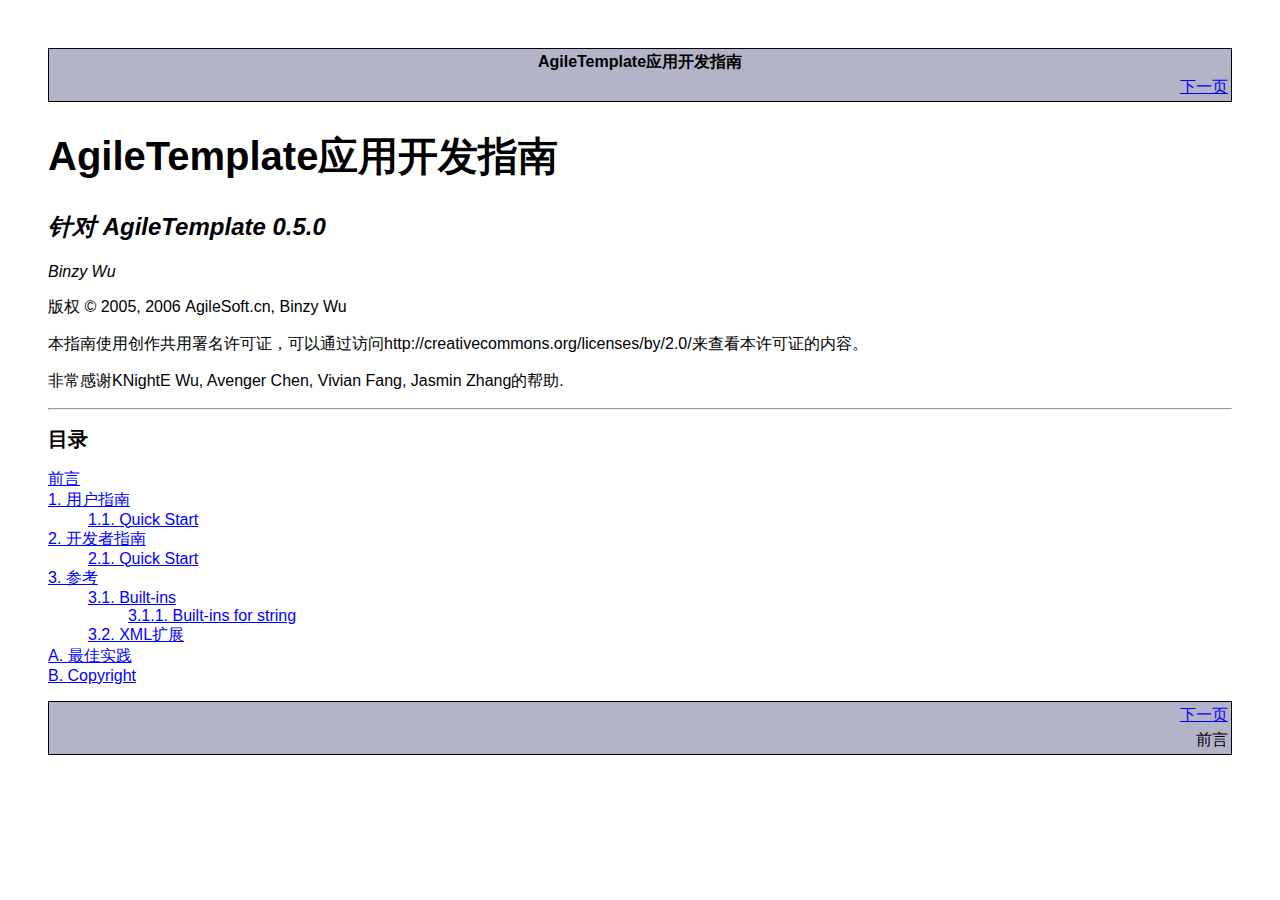
<file: AgileTemplate/doc/index.html>
<html>
<head>
<meta http-equiv="Content-Type" content="text/html; charset=utf-8">
<title>AgileTemplate应用开发指南</title>
<link rel="stylesheet" href="css/style.css" type="text/css">
<meta name="generator" content="DocBook XSL Stylesheets V1.68.1">
<link rel="start" href="index.html" title="AgileTemplate应用开发指南">
<link rel="next" href="foreword.html" title="前言">
</head>
<body bgcolor="white" text="black" link="#0000FF" vlink="#840084" alink="#0000FF">
<div class="navheader">
<table width="100%" summary="Navigation header">
<tr><th colspan="3" align="center">AgileTemplate应用开发指南</th></tr>
<tr>
<td width="20%" align="left"> </td>
<th width="60%" align="center"> </th>
<td width="20%" align="right"> <a accesskey="n" href="foreword.html">下一页</a>
</td>
</tr>
</table>
<hr>
</div>
<div class="book" lang="zh_cn">
<div class="titlepage">
<div>
<div><h1 class="title">
<a name="AgiletTemplate"></a>AgileTemplate应用开发指南</h1></div>
<div><h2 class="subtitle">针对 AgileTemplate 0.5.0</h2></div>
<div><div class="authorgroup"><div class="author"><h3 class="author">
<span class="firstname">Binzy</span> <span class="surname">Wu</span>
</h3></div></div></div>
<div><p class="copyright">版权 © 2005, 2006 AgileSoft.cn, Binzy Wu</p></div>
<div><div class="legalnotice">
<a name="id351756"></a><p>本指南使用创作共用署名许可证，可以通过访问http://creativecommons.org/licenses/by/2.0/来查看本许可证的内容。</p>
<p>
非常感谢KNightE Wu, Avenger Chen, Vivian Fang, Jasmin Zhang的帮助.
</p>
</div></div>
</div>
<hr>
</div>
<div class="toc">
<p><b>目录</b></p>
<dl>
<dt><span class="preface"><a href="foreword.html">前言</a></span></dt>
<dt><span class="chapter"><a href="dgui.html">1. 用户指南</a></span></dt>
<dd><dl><dt><span class="sect1"><a href="dgui.html#dgui-quickstart">1.1. Quick Start</a></span></dt></dl></dd>
<dt><span class="chapter"><a href="pgui.html">2. 开发者指南</a></span></dt>
<dd><dl><dt><span class="sect1"><a href="pgui.html#pgui-quickstart">2.1. Quick Start</a></span></dt></dl></dd>
<dt><span class="chapter"><a href="ref.html">3. 参考</a></span></dt>
<dd><dl>
<dt><span class="sect1"><a href="ref.html#ref-builtins">3.1. Built-ins</a></span></dt>
<dd><dl><dt><span class="sect2"><a href="ref.html#ref-builtins-string">3.1.1. Built-ins for string</a></span></dt></dl></dd>
<dt><span class="sect1"><a href="ref-ext.html">3.2. XML扩展</a></span></dt>
</dl></dd>
<dt><span class="appendix"><a href="practice.html">A. 最佳实践</a></span></dt>
<dt><span class="appendix"><a href="copyright.html">B. Copyright</a></span></dt>
</dl>
</div>
</div>
<div class="navfooter">
<hr>
<table width="100%" summary="Navigation footer">
<tr>
<td width="40%" align="left"> </td>
<td width="20%" align="center"> </td>
<td width="40%" align="right"> <a accesskey="n" href="foreword.html">下一页</a>
</td>
</tr>
<tr>
<td width="40%" align="left" valign="top"> </td>
<td width="20%" align="center"> </td>
<td width="40%" align="right" valign="top"> 前言</td>
</tr>
</table>
</div>
</body>
</html>
</file>
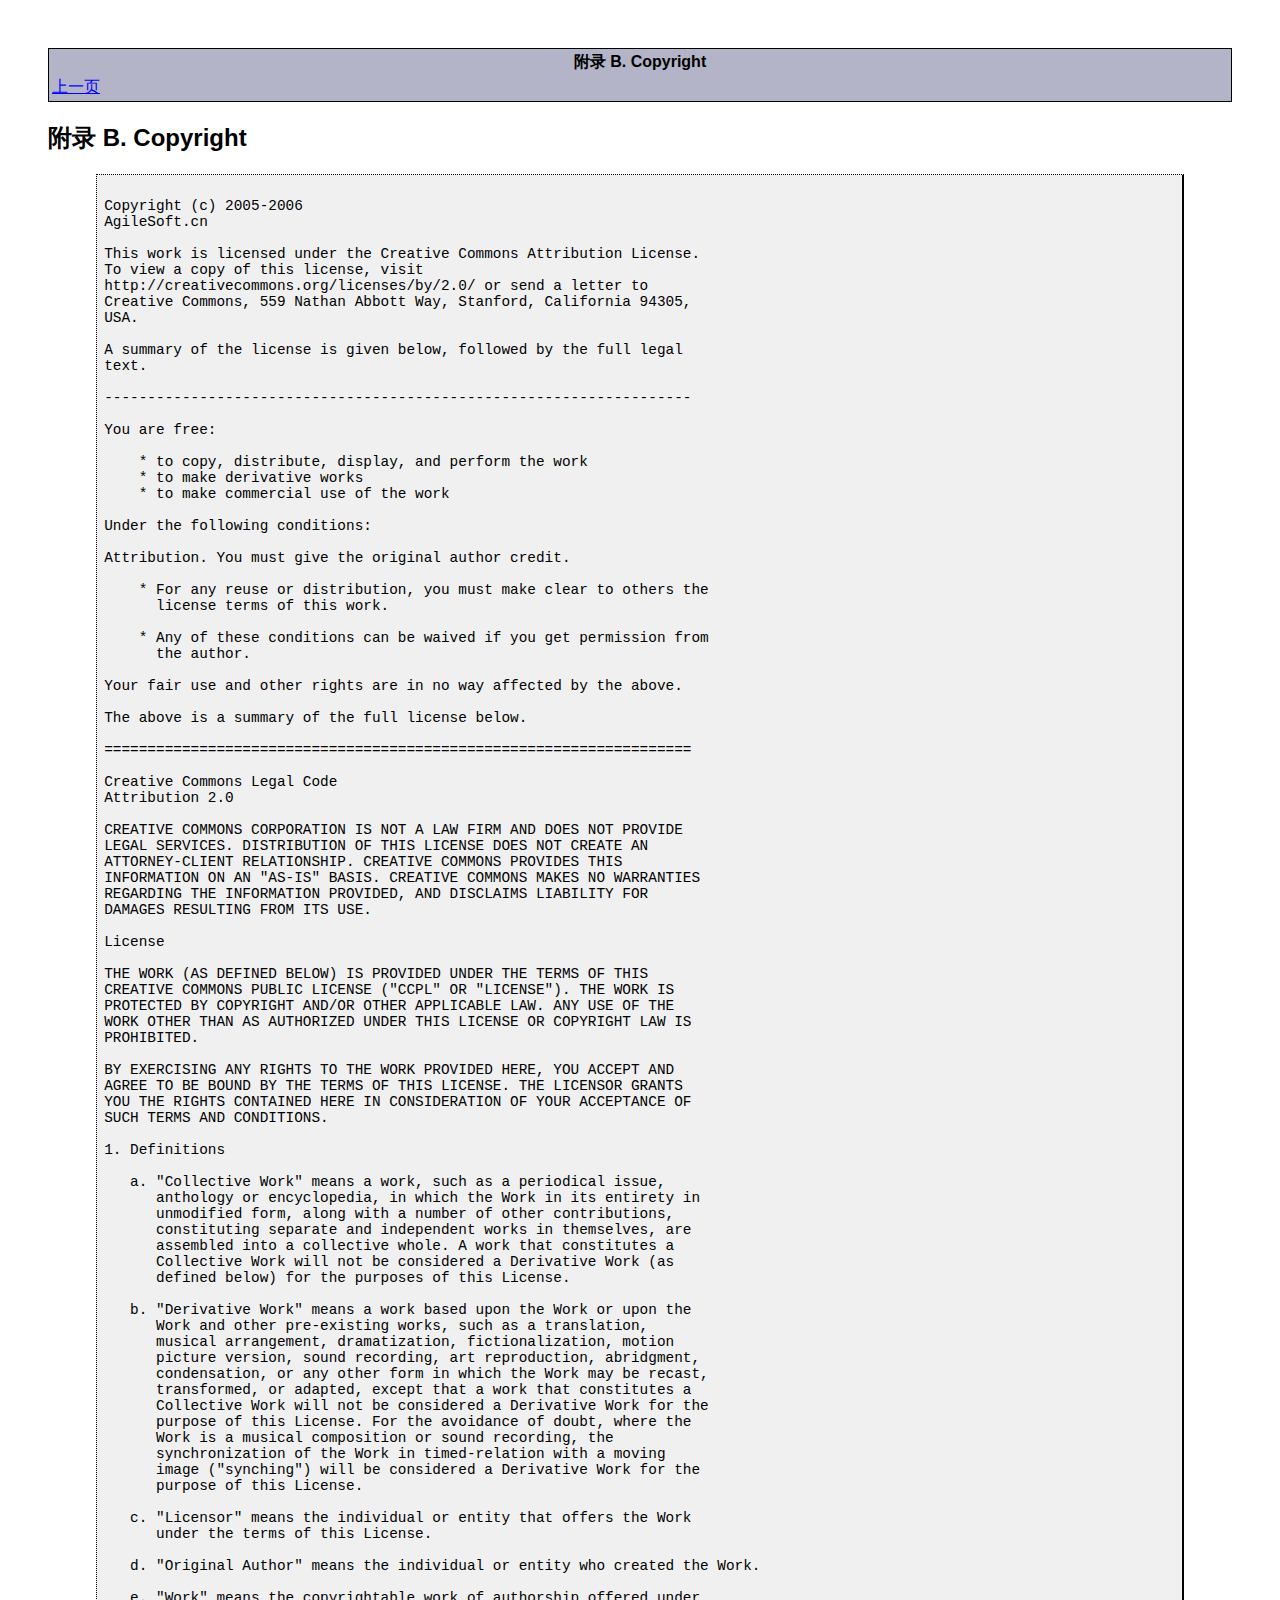
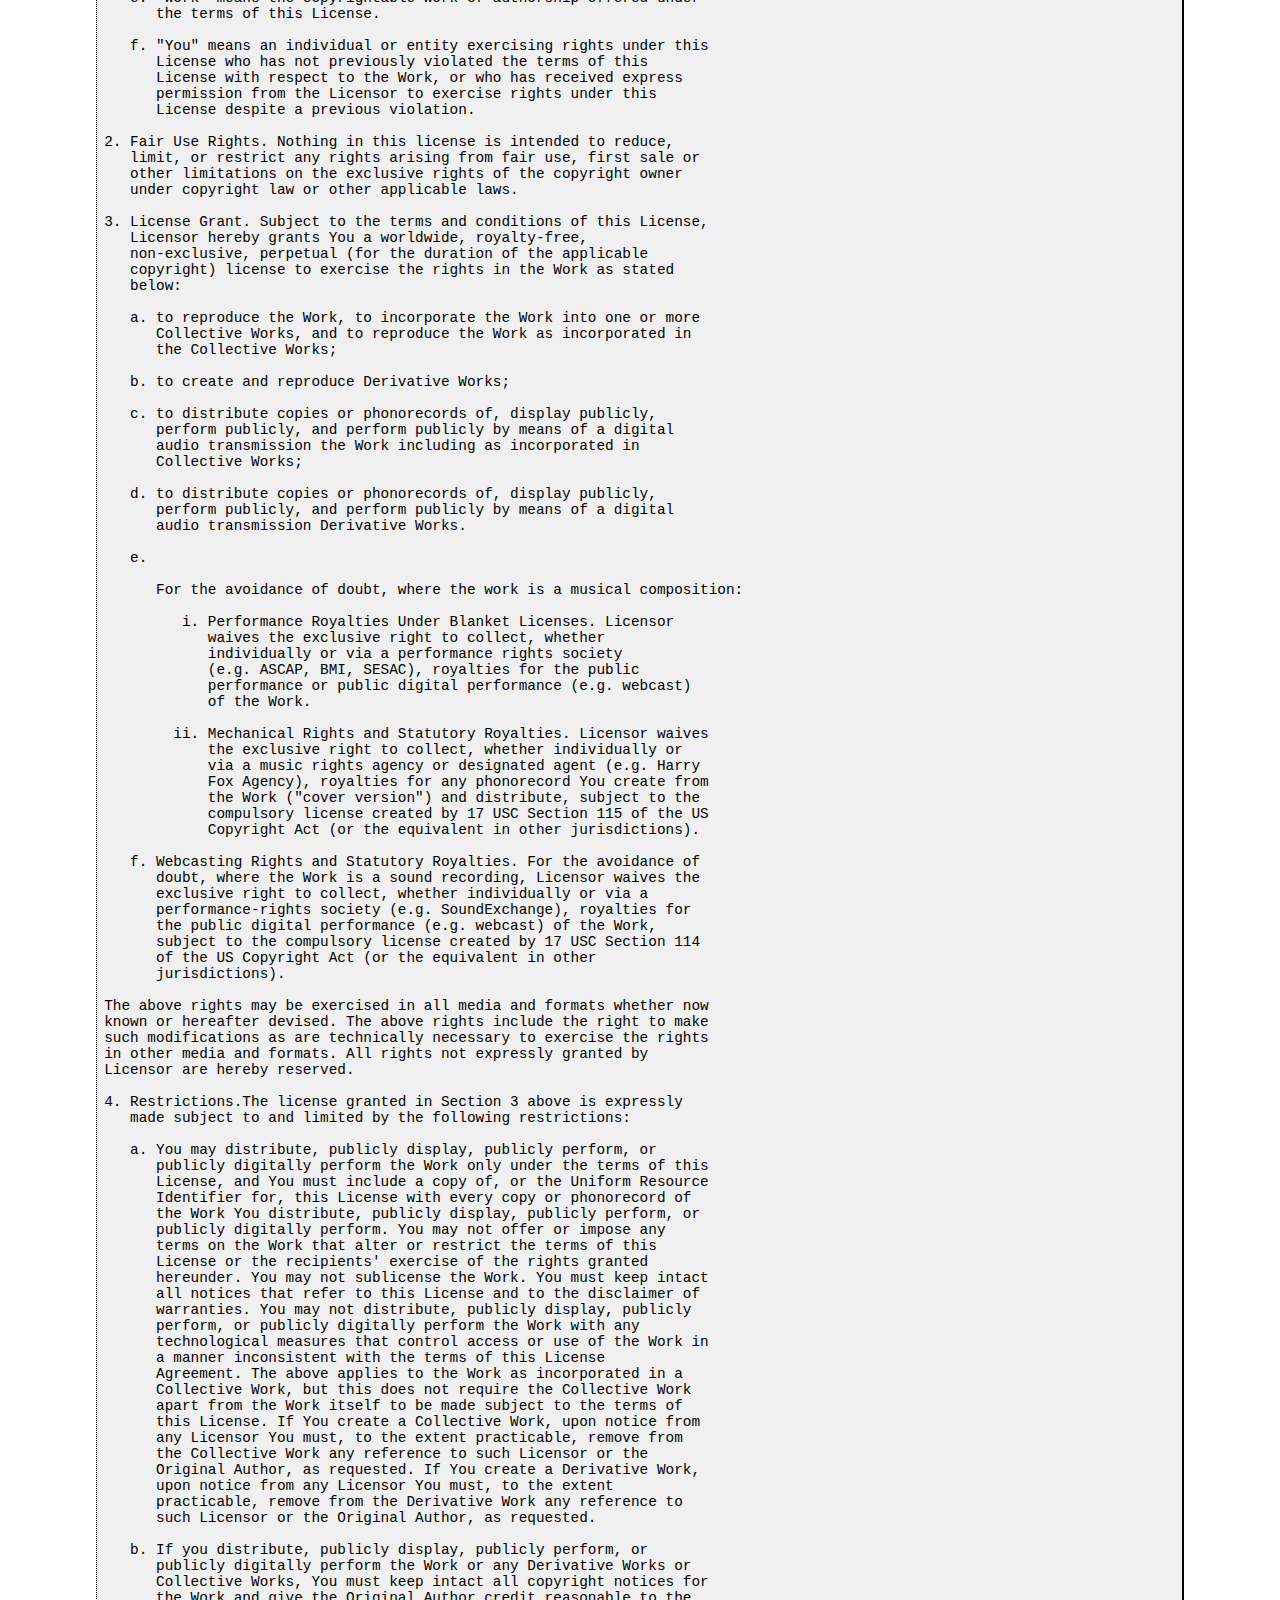
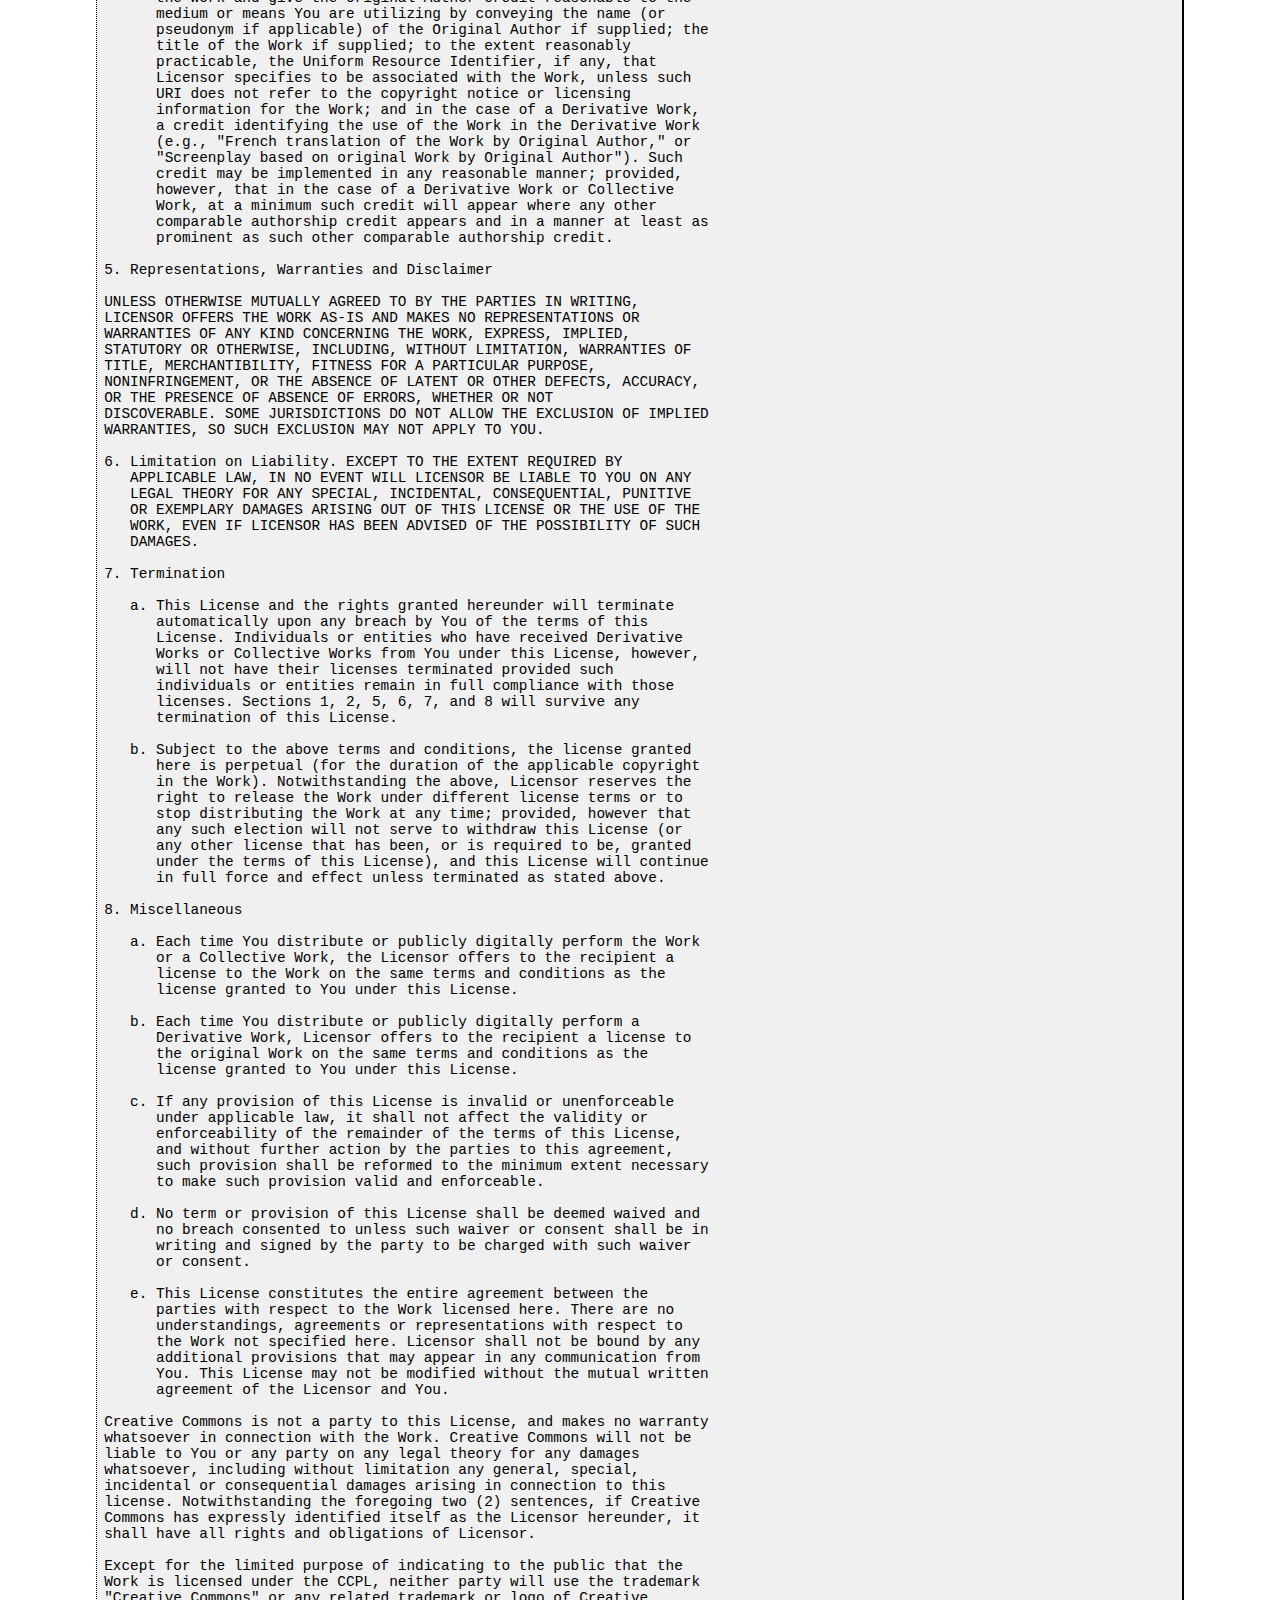
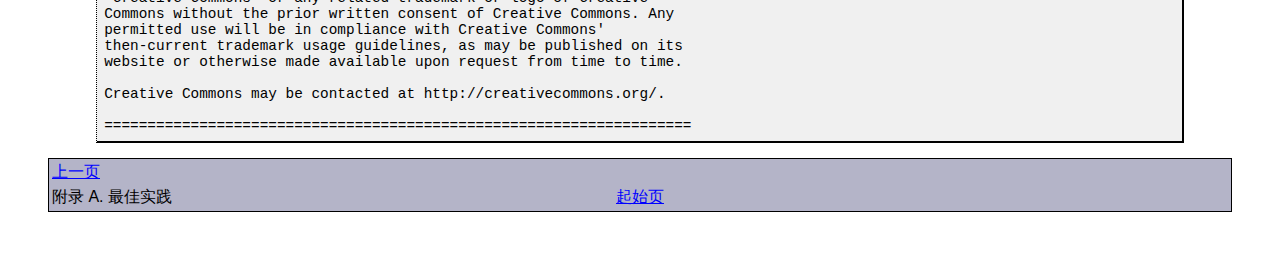
<file: AgileTemplate/doc/copyright.html>
<html>
<head>
<meta http-equiv="Content-Type" content="text/html; charset=utf-8">
<title>附录 B. Copyright</title>
<link rel="stylesheet" href="css/style.css" type="text/css">
<meta name="generator" content="DocBook XSL Stylesheets V1.68.1">
<link rel="start" href="index.html" title="AgileTemplate应用开发指南">
<link rel="up" href="index.html" title="AgileTemplate应用开发指南">
<link rel="prev" href="practice.html" title="附录 A. 最佳实践">
</head>
<body bgcolor="white" text="black" link="#0000FF" vlink="#840084" alink="#0000FF">
<div class="navheader">
<table width="100%" summary="Navigation header">
<tr><th colspan="3" align="center">附录 B. Copyright</th></tr>
<tr>
<td width="20%" align="left">
<a accesskey="p" href="practice.html">上一页</a> </td>
<th width="60%" align="center"> </th>
<td width="20%" align="right"> </td>
</tr>
</table>
<hr>
</div>
<div class="appendix" lang="zh_cn">
<div class="titlepage"><div><div><h2 class="title">
<a name="copyright"></a>附录 B. Copyright</h2></div></div></div>
<div class="simplesect" lang="zh_cn">
<div class="titlepage"></div>
<pre class="programlisting">

Copyright (c) 2005-2006 
AgileSoft.cn

This work is licensed under the Creative Commons Attribution License.
To view a copy of this license, visit
http://creativecommons.org/licenses/by/2.0/ or send a letter to
Creative Commons, 559 Nathan Abbott Way, Stanford, California 94305,
USA.

A summary of the license is given below, followed by the full legal
text.

--------------------------------------------------------------------

You are free:

    * to copy, distribute, display, and perform the work
    * to make derivative works
    * to make commercial use of the work

Under the following conditions:
	
Attribution. You must give the original author credit.

    * For any reuse or distribution, you must make clear to others the
      license terms of this work.

    * Any of these conditions can be waived if you get permission from
      the author.

Your fair use and other rights are in no way affected by the above.

The above is a summary of the full license below.

====================================================================

Creative Commons Legal Code
Attribution 2.0

CREATIVE COMMONS CORPORATION IS NOT A LAW FIRM AND DOES NOT PROVIDE
LEGAL SERVICES. DISTRIBUTION OF THIS LICENSE DOES NOT CREATE AN
ATTORNEY-CLIENT RELATIONSHIP. CREATIVE COMMONS PROVIDES THIS
INFORMATION ON AN "AS-IS" BASIS. CREATIVE COMMONS MAKES NO WARRANTIES
REGARDING THE INFORMATION PROVIDED, AND DISCLAIMS LIABILITY FOR
DAMAGES RESULTING FROM ITS USE.

License

THE WORK (AS DEFINED BELOW) IS PROVIDED UNDER THE TERMS OF THIS
CREATIVE COMMONS PUBLIC LICENSE ("CCPL" OR "LICENSE"). THE WORK IS
PROTECTED BY COPYRIGHT AND/OR OTHER APPLICABLE LAW. ANY USE OF THE
WORK OTHER THAN AS AUTHORIZED UNDER THIS LICENSE OR COPYRIGHT LAW IS
PROHIBITED.

BY EXERCISING ANY RIGHTS TO THE WORK PROVIDED HERE, YOU ACCEPT AND
AGREE TO BE BOUND BY THE TERMS OF THIS LICENSE. THE LICENSOR GRANTS
YOU THE RIGHTS CONTAINED HERE IN CONSIDERATION OF YOUR ACCEPTANCE OF
SUCH TERMS AND CONDITIONS.

1. Definitions

   a. "Collective Work" means a work, such as a periodical issue,
      anthology or encyclopedia, in which the Work in its entirety in
      unmodified form, along with a number of other contributions,
      constituting separate and independent works in themselves, are
      assembled into a collective whole. A work that constitutes a
      Collective Work will not be considered a Derivative Work (as
      defined below) for the purposes of this License.

   b. "Derivative Work" means a work based upon the Work or upon the
      Work and other pre-existing works, such as a translation,
      musical arrangement, dramatization, fictionalization, motion
      picture version, sound recording, art reproduction, abridgment,
      condensation, or any other form in which the Work may be recast,
      transformed, or adapted, except that a work that constitutes a
      Collective Work will not be considered a Derivative Work for the
      purpose of this License. For the avoidance of doubt, where the
      Work is a musical composition or sound recording, the
      synchronization of the Work in timed-relation with a moving
      image ("synching") will be considered a Derivative Work for the
      purpose of this License.

   c. "Licensor" means the individual or entity that offers the Work
      under the terms of this License.

   d. "Original Author" means the individual or entity who created the Work.

   e. "Work" means the copyrightable work of authorship offered under
      the terms of this License.

   f. "You" means an individual or entity exercising rights under this
      License who has not previously violated the terms of this
      License with respect to the Work, or who has received express
      permission from the Licensor to exercise rights under this
      License despite a previous violation.

2. Fair Use Rights. Nothing in this license is intended to reduce,
   limit, or restrict any rights arising from fair use, first sale or
   other limitations on the exclusive rights of the copyright owner
   under copyright law or other applicable laws.

3. License Grant. Subject to the terms and conditions of this License,
   Licensor hereby grants You a worldwide, royalty-free,
   non-exclusive, perpetual (for the duration of the applicable
   copyright) license to exercise the rights in the Work as stated
   below:

   a. to reproduce the Work, to incorporate the Work into one or more
      Collective Works, and to reproduce the Work as incorporated in
      the Collective Works;

   b. to create and reproduce Derivative Works;

   c. to distribute copies or phonorecords of, display publicly,
      perform publicly, and perform publicly by means of a digital
      audio transmission the Work including as incorporated in
      Collective Works;

   d. to distribute copies or phonorecords of, display publicly,
      perform publicly, and perform publicly by means of a digital
      audio transmission Derivative Works.

   e.

      For the avoidance of doubt, where the work is a musical composition:

         i. Performance Royalties Under Blanket Licenses. Licensor
            waives the exclusive right to collect, whether
            individually or via a performance rights society
            (e.g. ASCAP, BMI, SESAC), royalties for the public
            performance or public digital performance (e.g. webcast)
            of the Work.

        ii. Mechanical Rights and Statutory Royalties. Licensor waives
            the exclusive right to collect, whether individually or
            via a music rights agency or designated agent (e.g. Harry
            Fox Agency), royalties for any phonorecord You create from
            the Work ("cover version") and distribute, subject to the
            compulsory license created by 17 USC Section 115 of the US
            Copyright Act (or the equivalent in other jurisdictions).

   f. Webcasting Rights and Statutory Royalties. For the avoidance of
      doubt, where the Work is a sound recording, Licensor waives the
      exclusive right to collect, whether individually or via a
      performance-rights society (e.g. SoundExchange), royalties for
      the public digital performance (e.g. webcast) of the Work,
      subject to the compulsory license created by 17 USC Section 114
      of the US Copyright Act (or the equivalent in other
      jurisdictions).

The above rights may be exercised in all media and formats whether now
known or hereafter devised. The above rights include the right to make
such modifications as are technically necessary to exercise the rights
in other media and formats. All rights not expressly granted by
Licensor are hereby reserved.

4. Restrictions.The license granted in Section 3 above is expressly
   made subject to and limited by the following restrictions:

   a. You may distribute, publicly display, publicly perform, or
      publicly digitally perform the Work only under the terms of this
      License, and You must include a copy of, or the Uniform Resource
      Identifier for, this License with every copy or phonorecord of
      the Work You distribute, publicly display, publicly perform, or
      publicly digitally perform. You may not offer or impose any
      terms on the Work that alter or restrict the terms of this
      License or the recipients' exercise of the rights granted
      hereunder. You may not sublicense the Work. You must keep intact
      all notices that refer to this License and to the disclaimer of
      warranties. You may not distribute, publicly display, publicly
      perform, or publicly digitally perform the Work with any
      technological measures that control access or use of the Work in
      a manner inconsistent with the terms of this License
      Agreement. The above applies to the Work as incorporated in a
      Collective Work, but this does not require the Collective Work
      apart from the Work itself to be made subject to the terms of
      this License. If You create a Collective Work, upon notice from
      any Licensor You must, to the extent practicable, remove from
      the Collective Work any reference to such Licensor or the
      Original Author, as requested. If You create a Derivative Work,
      upon notice from any Licensor You must, to the extent
      practicable, remove from the Derivative Work any reference to
      such Licensor or the Original Author, as requested.

   b. If you distribute, publicly display, publicly perform, or
      publicly digitally perform the Work or any Derivative Works or
      Collective Works, You must keep intact all copyright notices for
      the Work and give the Original Author credit reasonable to the
      medium or means You are utilizing by conveying the name (or
      pseudonym if applicable) of the Original Author if supplied; the
      title of the Work if supplied; to the extent reasonably
      practicable, the Uniform Resource Identifier, if any, that
      Licensor specifies to be associated with the Work, unless such
      URI does not refer to the copyright notice or licensing
      information for the Work; and in the case of a Derivative Work,
      a credit identifying the use of the Work in the Derivative Work
      (e.g., "French translation of the Work by Original Author," or
      "Screenplay based on original Work by Original Author"). Such
      credit may be implemented in any reasonable manner; provided,
      however, that in the case of a Derivative Work or Collective
      Work, at a minimum such credit will appear where any other
      comparable authorship credit appears and in a manner at least as
      prominent as such other comparable authorship credit.

5. Representations, Warranties and Disclaimer

UNLESS OTHERWISE MUTUALLY AGREED TO BY THE PARTIES IN WRITING,
LICENSOR OFFERS THE WORK AS-IS AND MAKES NO REPRESENTATIONS OR
WARRANTIES OF ANY KIND CONCERNING THE WORK, EXPRESS, IMPLIED,
STATUTORY OR OTHERWISE, INCLUDING, WITHOUT LIMITATION, WARRANTIES OF
TITLE, MERCHANTIBILITY, FITNESS FOR A PARTICULAR PURPOSE,
NONINFRINGEMENT, OR THE ABSENCE OF LATENT OR OTHER DEFECTS, ACCURACY,
OR THE PRESENCE OF ABSENCE OF ERRORS, WHETHER OR NOT
DISCOVERABLE. SOME JURISDICTIONS DO NOT ALLOW THE EXCLUSION OF IMPLIED
WARRANTIES, SO SUCH EXCLUSION MAY NOT APPLY TO YOU.

6. Limitation on Liability. EXCEPT TO THE EXTENT REQUIRED BY
   APPLICABLE LAW, IN NO EVENT WILL LICENSOR BE LIABLE TO YOU ON ANY
   LEGAL THEORY FOR ANY SPECIAL, INCIDENTAL, CONSEQUENTIAL, PUNITIVE
   OR EXEMPLARY DAMAGES ARISING OUT OF THIS LICENSE OR THE USE OF THE
   WORK, EVEN IF LICENSOR HAS BEEN ADVISED OF THE POSSIBILITY OF SUCH
   DAMAGES.

7. Termination

   a. This License and the rights granted hereunder will terminate
      automatically upon any breach by You of the terms of this
      License. Individuals or entities who have received Derivative
      Works or Collective Works from You under this License, however,
      will not have their licenses terminated provided such
      individuals or entities remain in full compliance with those
      licenses. Sections 1, 2, 5, 6, 7, and 8 will survive any
      termination of this License.

   b. Subject to the above terms and conditions, the license granted
      here is perpetual (for the duration of the applicable copyright
      in the Work). Notwithstanding the above, Licensor reserves the
      right to release the Work under different license terms or to
      stop distributing the Work at any time; provided, however that
      any such election will not serve to withdraw this License (or
      any other license that has been, or is required to be, granted
      under the terms of this License), and this License will continue
      in full force and effect unless terminated as stated above.

8. Miscellaneous

   a. Each time You distribute or publicly digitally perform the Work
      or a Collective Work, the Licensor offers to the recipient a
      license to the Work on the same terms and conditions as the
      license granted to You under this License.

   b. Each time You distribute or publicly digitally perform a
      Derivative Work, Licensor offers to the recipient a license to
      the original Work on the same terms and conditions as the
      license granted to You under this License.

   c. If any provision of this License is invalid or unenforceable
      under applicable law, it shall not affect the validity or
      enforceability of the remainder of the terms of this License,
      and without further action by the parties to this agreement,
      such provision shall be reformed to the minimum extent necessary
      to make such provision valid and enforceable.

   d. No term or provision of this License shall be deemed waived and
      no breach consented to unless such waiver or consent shall be in
      writing and signed by the party to be charged with such waiver
      or consent.

   e. This License constitutes the entire agreement between the
      parties with respect to the Work licensed here. There are no
      understandings, agreements or representations with respect to
      the Work not specified here. Licensor shall not be bound by any
      additional provisions that may appear in any communication from
      You. This License may not be modified without the mutual written
      agreement of the Licensor and You.

Creative Commons is not a party to this License, and makes no warranty
whatsoever in connection with the Work. Creative Commons will not be
liable to You or any party on any legal theory for any damages
whatsoever, including without limitation any general, special,
incidental or consequential damages arising in connection to this
license. Notwithstanding the foregoing two (2) sentences, if Creative
Commons has expressly identified itself as the Licensor hereunder, it
shall have all rights and obligations of Licensor.

Except for the limited purpose of indicating to the public that the
Work is licensed under the CCPL, neither party will use the trademark
"Creative Commons" or any related trademark or logo of Creative
Commons without the prior written consent of Creative Commons. Any
permitted use will be in compliance with Creative Commons'
then-current trademark usage guidelines, as may be published on its
website or otherwise made available upon request from time to time.

Creative Commons may be contacted at http://creativecommons.org/.

====================================================================
</pre>
</div>
</div>
<div class="navfooter">
<hr>
<table width="100%" summary="Navigation footer">
<tr>
<td width="40%" align="left">
<a accesskey="p" href="practice.html">上一页</a> </td>
<td width="20%" align="center"> </td>
<td width="40%" align="right"> </td>
</tr>
<tr>
<td width="40%" align="left" valign="top">附录 A. 最佳实践 </td>
<td width="20%" align="center"><a accesskey="h" href="index.html">起始页</a></td>
<td width="40%" align="right" valign="top"> </td>
</tr>
</table>
</div>
</body>
</html>
</file>
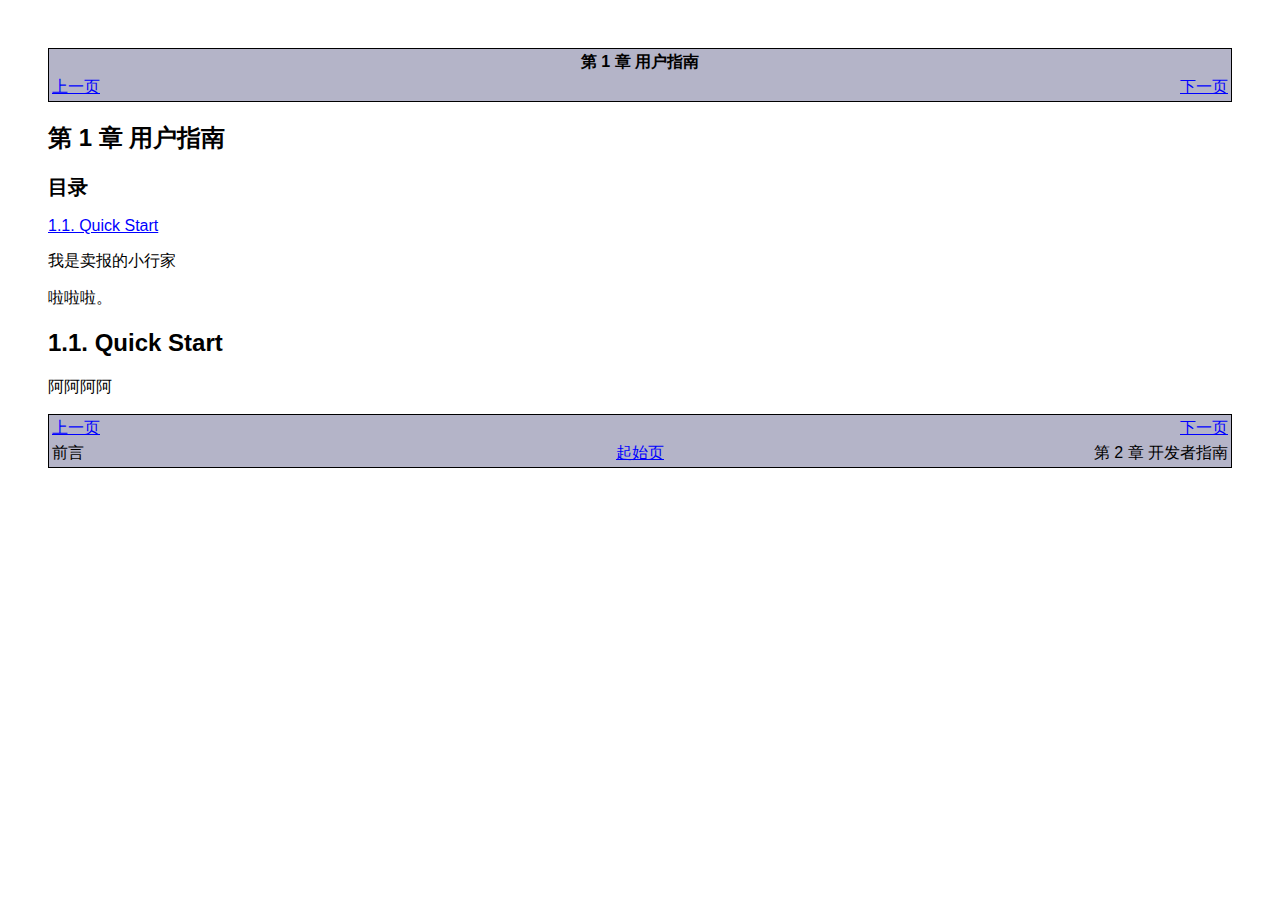
<file: AgileTemplate/doc/dgui.html>
<html>
<head>
<meta http-equiv="Content-Type" content="text/html; charset=utf-8">
<title>第 1 章 用户指南</title>
<link rel="stylesheet" href="css/style.css" type="text/css">
<meta name="generator" content="DocBook XSL Stylesheets V1.68.1">
<link rel="start" href="index.html" title="AgileTemplate应用开发指南">
<link rel="up" href="index.html" title="AgileTemplate应用开发指南">
<link rel="prev" href="foreword.html" title="前言">
<link rel="next" href="pgui.html" title="第 2 章 开发者指南">
</head>
<body bgcolor="white" text="black" link="#0000FF" vlink="#840084" alink="#0000FF">
<div class="navheader">
<table width="100%" summary="Navigation header">
<tr><th colspan="3" align="center">第 1 章 用户指南</th></tr>
<tr>
<td width="20%" align="left">
<a accesskey="p" href="foreword.html">上一页</a> </td>
<th width="60%" align="center"> </th>
<td width="20%" align="right"> <a accesskey="n" href="pgui.html">下一页</a>
</td>
</tr>
</table>
<hr>
</div>
<div class="chapter" lang="zh_cn">
<div class="titlepage"><div><div><h2 class="title">
<a name="dgui"></a>第 1 章 用户指南</h2></div></div></div>
<div class="toc">
<p><b>目录</b></p>
<dl><dt><span class="sect1"><a href="dgui.html#dgui-quickstart">1.1. Quick Start</a></span></dt></dl>
</div>
<div class="simplesect" lang="zh_cn">
<div class="titlepage"></div>
<p>我是卖报的小行家</p>
<p>啦啦啦。</p>
</div>
<div class="sect1" lang="zh_cn">
<div class="titlepage"><div><div><h2 class="title" style="clear: both">
<a name="dgui-quickstart"></a>1.1. Quick Start</h2></div></div></div>
<p>
    阿阿阿阿 
	</p>
</div>
</div>
<div class="navfooter">
<hr>
<table width="100%" summary="Navigation footer">
<tr>
<td width="40%" align="left">
<a accesskey="p" href="foreword.html">上一页</a> </td>
<td width="20%" align="center"> </td>
<td width="40%" align="right"> <a accesskey="n" href="pgui.html">下一页</a>
</td>
</tr>
<tr>
<td width="40%" align="left" valign="top">前言 </td>
<td width="20%" align="center"><a accesskey="h" href="index.html">起始页</a></td>
<td width="40%" align="right" valign="top"> 第 2 章 开发者指南</td>
</tr>
</table>
</div>
</body>
</html>
</file>
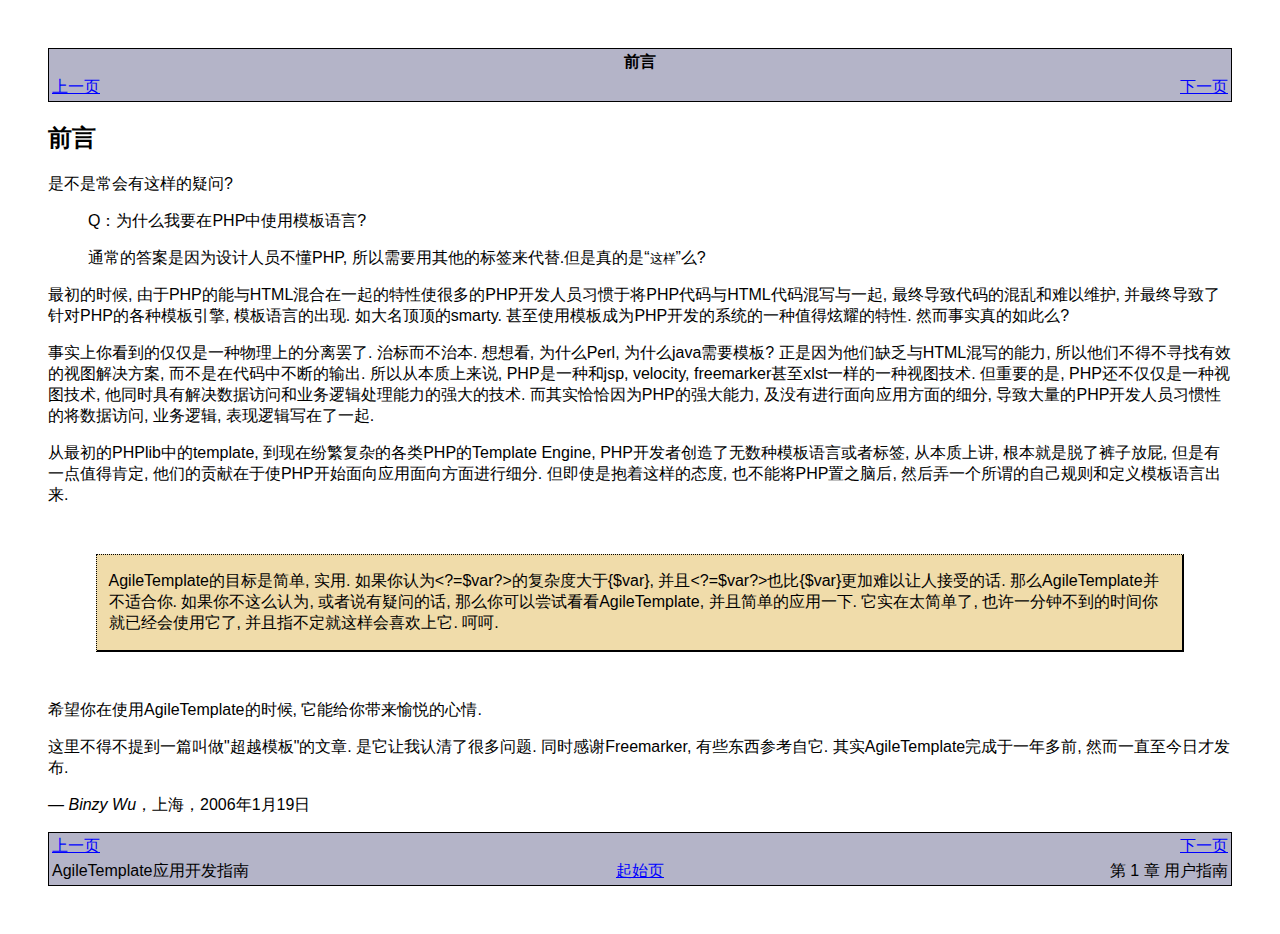
<file: AgileTemplate/doc/foreword.html>
<html>
<head>
<meta http-equiv="Content-Type" content="text/html; charset=utf-8">
<title>前言</title>
<link rel="stylesheet" href="css/style.css" type="text/css">
<meta name="generator" content="DocBook XSL Stylesheets V1.68.1">
<link rel="start" href="index.html" title="AgileTemplate应用开发指南">
<link rel="up" href="index.html" title="AgileTemplate应用开发指南">
<link rel="prev" href="index.html" title="AgileTemplate应用开发指南">
<link rel="next" href="dgui.html" title="第 1 章 用户指南">
</head>
<body bgcolor="white" text="black" link="#0000FF" vlink="#840084" alink="#0000FF">
<div class="navheader">
<table width="100%" summary="Navigation header">
<tr><th colspan="3" align="center">前言</th></tr>
<tr>
<td width="20%" align="left">
<a accesskey="p" href="index.html">上一页</a> </td>
<th width="60%" align="center"> </th>
<td width="20%" align="right"> <a accesskey="n" href="dgui.html">下一页</a>
</td>
</tr>
</table>
<hr>
</div>
<div class="preface" lang="zh_cn">
<div class="titlepage"><div><div><h2 class="title">
<a name="foreword"></a>前言</h2></div></div></div>
<div class="simplesect" lang="zh_cn">
<div class="titlepage"></div>
<p>是不是常会有这样的疑问?</p>
<div class="blockquote"><blockquote class="blockquote"><p>Q：为什么我要在PHP中使用模板语言?</p></blockquote></div>
<div class="blockquote"><blockquote class="blockquote"><p>通常的答案是因为设计人员不懂PHP, 所以需要用其他的标签来代替.但是真的是“<span class="quote"><code class="literal">这样</code></span>”么?</p></blockquote></div>
<p>
	最初的时候, 由于PHP的能与HTML混合在一起的特性使很多的PHP开发人员习惯于将PHP代码与HTML代码混写与一起, 最终导致代码的混乱和难以维护, 并最终导致了针对PHP的各种模板引擎, 模板语言的出现. 如大名顶顶的smarty. 甚至使用模板成为PHP开发的系统的一种值得炫耀的特性. 然而事实真的如此么? 
	</p>
<p>
	事实上你看到的仅仅是一种物理上的分离罢了. 治标而不治本. 想想看, 为什么Perl, 为什么java需要模板? 正是因为他们缺乏与HTML混写的能力, 所以他们不得不寻找有效的视图解决方案, 而不是在代码中不断的输出. 所以从本质上来说, PHP是一种和jsp, velocity, freemarker甚至xlst一样的一种视图技术. 但重要的是, PHP还不仅仅是一种视图技术, 他同时具有解决数据访问和业务逻辑处理能力的强大的技术. 而其实恰恰因为PHP的强大能力, 及没有进行面向应用方面的细分, 导致大量的PHP开发人员习惯性的将数据访问, 业务逻辑, 表现逻辑写在了一起.
	</p>
<p>
	从最初的PHPlib中的template, 到现在纷繁复杂的各类PHP的Template Engine, PHP开发者创造了无数种模板语言或者标签, 从本质上讲, 根本就是脱了裤子放屁, 但是有一点值得肯定, 他们的贡献在于使PHP开始面向应用面向方面进行细分. 但即使是抱着这样的态度, 也不能将PHP置之脑后, 然后弄一个所谓的自己规则和定义模板语言出来.
	</p>
<div class="sidebar"><p>
	AgileTemplate的目标是简单, 实用. 如果你认为&lt;?=$var?&gt;的复杂度大于{$var}, 并且&lt;?=$var?&gt;也比{$var}更加难以让人接受的话. 那么AgileTemplate并不适合你. 如果你不这么认为, 或者说有疑问的话, 那么你可以尝试看看AgileTemplate, 并且简单的应用一下. 它实在太简单了, 也许一分钟不到的时间你就已经会使用它了, 并且指不定就这样会喜欢上它. 呵呵.
	</p></div>
<p>希望你在使用AgileTemplate的时候, 它能给你带来愉悦的心情.</p>
<p>这里不得不提到一篇叫做"超越模板"的文章. 是它让我认清了很多问题. 同时感谢Freemarker, 有些东西参考自它. 其实AgileTemplate完成于一年多前, 然而一直至今日才发布.</p>
<p>—
      <span class="author"><span class="firstname">Binzy</span> <span class="surname">Wu</span></span>，上海，2006年1月19日</p>
</div>
</div>
<div class="navfooter">
<hr>
<table width="100%" summary="Navigation footer">
<tr>
<td width="40%" align="left">
<a accesskey="p" href="index.html">上一页</a> </td>
<td width="20%" align="center"> </td>
<td width="40%" align="right"> <a accesskey="n" href="dgui.html">下一页</a>
</td>
</tr>
<tr>
<td width="40%" align="left" valign="top">AgileTemplate应用开发指南 </td>
<td width="20%" align="center"><a accesskey="h" href="index.html">起始页</a></td>
<td width="40%" align="right" valign="top"> 第 1 章 用户指南</td>
</tr>
</table>
</div>
</body>
</html>
</file>
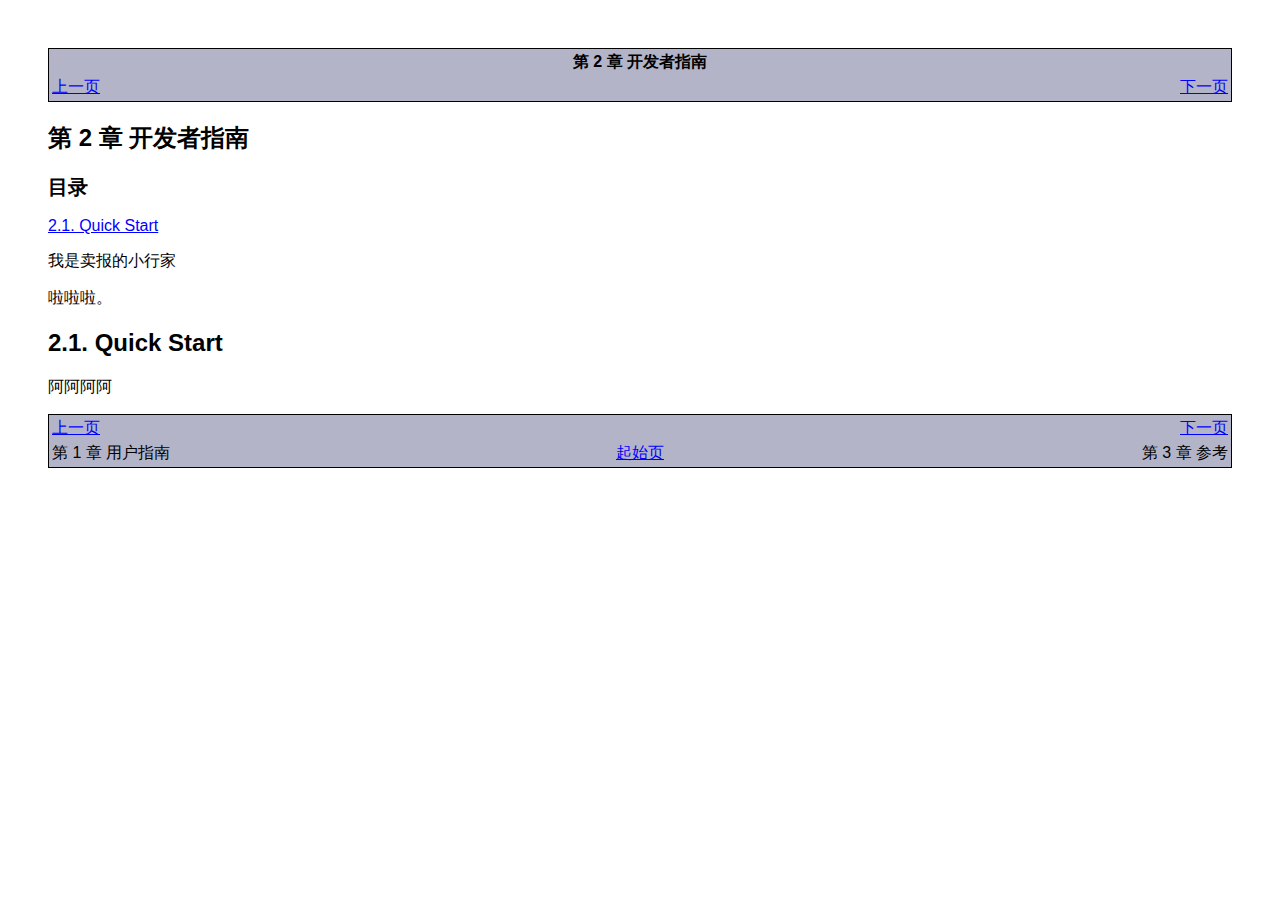
<file: AgileTemplate/doc/pgui.html>
<html>
<head>
<meta http-equiv="Content-Type" content="text/html; charset=utf-8">
<title>第 2 章 开发者指南</title>
<link rel="stylesheet" href="css/style.css" type="text/css">
<meta name="generator" content="DocBook XSL Stylesheets V1.68.1">
<link rel="start" href="index.html" title="AgileTemplate应用开发指南">
<link rel="up" href="index.html" title="AgileTemplate应用开发指南">
<link rel="prev" href="dgui.html" title="第 1 章 用户指南">
<link rel="next" href="ref.html" title="第 3 章 参考">
</head>
<body bgcolor="white" text="black" link="#0000FF" vlink="#840084" alink="#0000FF">
<div class="navheader">
<table width="100%" summary="Navigation header">
<tr><th colspan="3" align="center">第 2 章 开发者指南</th></tr>
<tr>
<td width="20%" align="left">
<a accesskey="p" href="dgui.html">上一页</a> </td>
<th width="60%" align="center"> </th>
<td width="20%" align="right"> <a accesskey="n" href="ref.html">下一页</a>
</td>
</tr>
</table>
<hr>
</div>
<div class="chapter" lang="zh_cn">
<div class="titlepage"><div><div><h2 class="title">
<a name="pgui"></a>第 2 章 开发者指南</h2></div></div></div>
<div class="toc">
<p><b>目录</b></p>
<dl><dt><span class="sect1"><a href="pgui.html#pgui-quickstart">2.1. Quick Start</a></span></dt></dl>
</div>
<div class="simplesect" lang="zh_cn">
<div class="titlepage"></div>
<p>我是卖报的小行家</p>
<p>啦啦啦。</p>
</div>
<div class="sect1" lang="zh_cn">
<div class="titlepage"><div><div><h2 class="title" style="clear: both">
<a name="pgui-quickstart"></a>2.1. Quick Start</h2></div></div></div>
<p>
    阿阿阿阿 
	</p>
</div>
</div>
<div class="navfooter">
<hr>
<table width="100%" summary="Navigation footer">
<tr>
<td width="40%" align="left">
<a accesskey="p" href="dgui.html">上一页</a> </td>
<td width="20%" align="center"> </td>
<td width="40%" align="right"> <a accesskey="n" href="ref.html">下一页</a>
</td>
</tr>
<tr>
<td width="40%" align="left" valign="top">第 1 章 用户指南 </td>
<td width="20%" align="center"><a accesskey="h" href="index.html">起始页</a></td>
<td width="40%" align="right" valign="top"> 第 3 章 参考</td>
</tr>
</table>
</div>
</body>
</html>
</file>
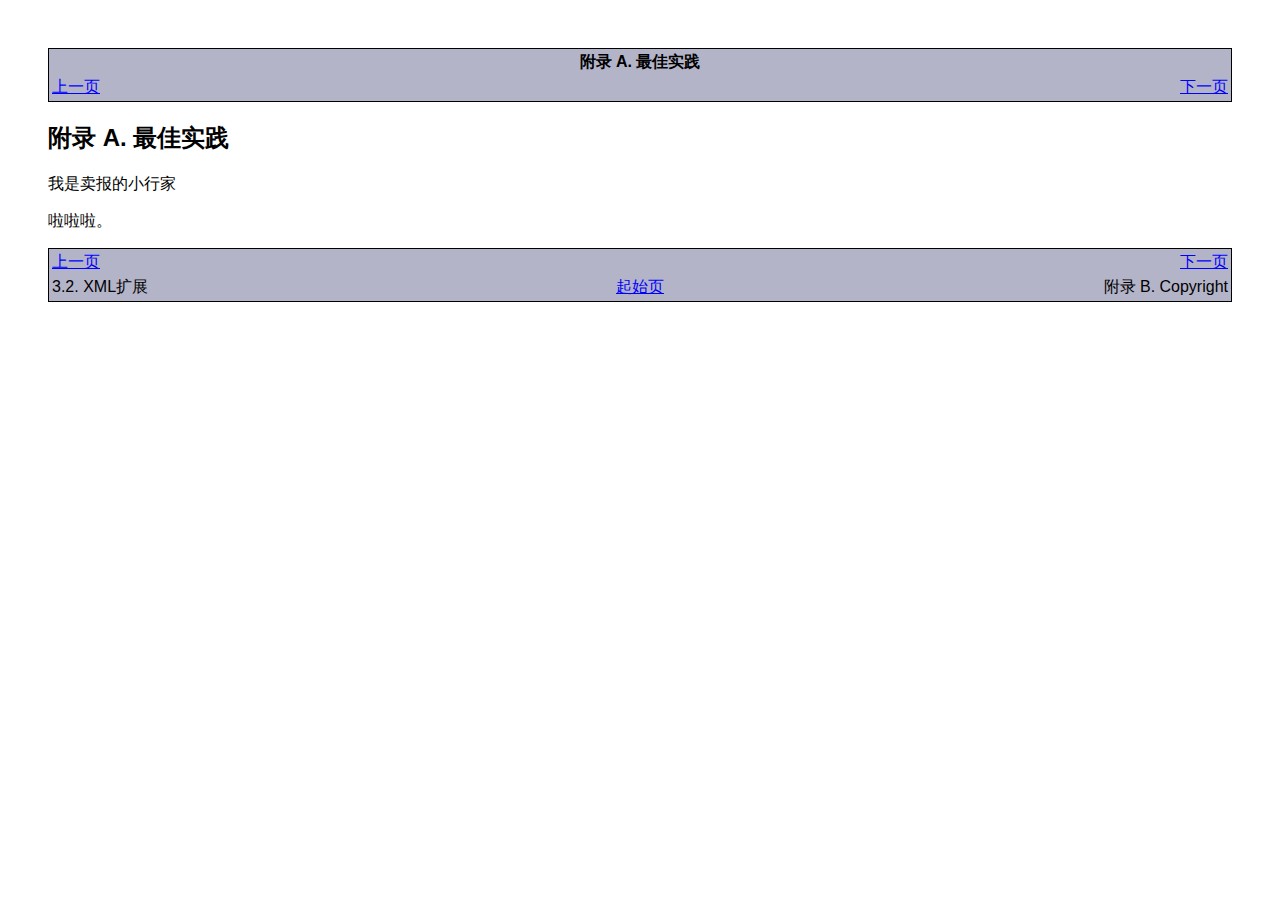
<file: AgileTemplate/doc/practice.html>
<html>
<head>
<meta http-equiv="Content-Type" content="text/html; charset=utf-8">
<title>附录 A. 最佳实践</title>
<link rel="stylesheet" href="css/style.css" type="text/css">
<meta name="generator" content="DocBook XSL Stylesheets V1.68.1">
<link rel="start" href="index.html" title="AgileTemplate应用开发指南">
<link rel="up" href="index.html" title="AgileTemplate应用开发指南">
<link rel="prev" href="ref-ext.html" title="3.2. XML扩展">
<link rel="next" href="copyright.html" title="附录 B. Copyright">
</head>
<body bgcolor="white" text="black" link="#0000FF" vlink="#840084" alink="#0000FF">
<div class="navheader">
<table width="100%" summary="Navigation header">
<tr><th colspan="3" align="center">附录 A. 最佳实践</th></tr>
<tr>
<td width="20%" align="left">
<a accesskey="p" href="ref-ext.html">上一页</a> </td>
<th width="60%" align="center"> </th>
<td width="20%" align="right"> <a accesskey="n" href="copyright.html">下一页</a>
</td>
</tr>
</table>
<hr>
</div>
<div class="appendix" lang="zh_cn">
<div class="titlepage"><div><div><h2 class="title">
<a name="practice"></a>附录 A. 最佳实践</h2></div></div></div>
<div class="simplesect" lang="zh_cn">
<div class="titlepage"></div>
<p>我是卖报的小行家</p>
<p>啦啦啦。</p>
</div>
</div>
<div class="navfooter">
<hr>
<table width="100%" summary="Navigation footer">
<tr>
<td width="40%" align="left">
<a accesskey="p" href="ref-ext.html">上一页</a> </td>
<td width="20%" align="center"> </td>
<td width="40%" align="right"> <a accesskey="n" href="copyright.html">下一页</a>
</td>
</tr>
<tr>
<td width="40%" align="left" valign="top">3.2. XML扩展 </td>
<td width="20%" align="center"><a accesskey="h" href="index.html">起始页</a></td>
<td width="40%" align="right" valign="top"> 附录 B. Copyright</td>
</tr>
</table>
</div>
</body>
</html>
</file>
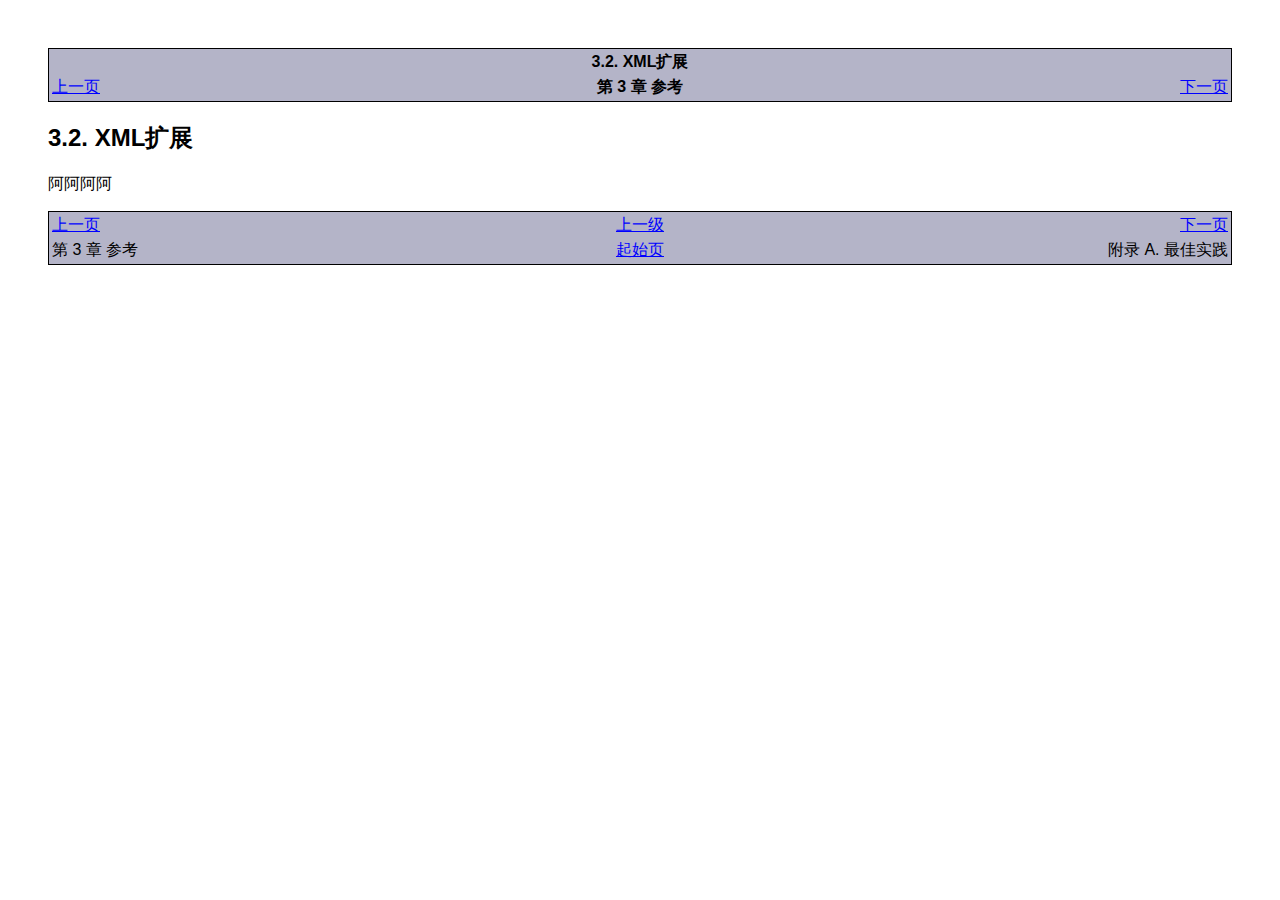
<file: AgileTemplate/doc/ref-ext.html>
<html>
<head>
<meta http-equiv="Content-Type" content="text/html; charset=utf-8">
<title>3.2. XML扩展</title>
<link rel="stylesheet" href="css/style.css" type="text/css">
<meta name="generator" content="DocBook XSL Stylesheets V1.68.1">
<link rel="start" href="index.html" title="AgileTemplate应用开发指南">
<link rel="up" href="ref.html" title="第 3 章 参考">
<link rel="prev" href="ref.html" title="第 3 章 参考">
<link rel="next" href="practice.html" title="附录 A. 最佳实践">
</head>
<body bgcolor="white" text="black" link="#0000FF" vlink="#840084" alink="#0000FF">
<div class="navheader">
<table width="100%" summary="Navigation header">
<tr><th colspan="3" align="center">3.2. XML扩展</th></tr>
<tr>
<td width="20%" align="left">
<a accesskey="p" href="ref.html">上一页</a> </td>
<th width="60%" align="center">第 3 章 参考</th>
<td width="20%" align="right"> <a accesskey="n" href="practice.html">下一页</a>
</td>
</tr>
</table>
<hr>
</div>
<div class="sect1" lang="zh_cn">
<div class="titlepage"><div><div><h2 class="title" style="clear: both">
<a name="ref-ext"></a>3.2. XML扩展</h2></div></div></div>
<p>
    阿阿阿阿 
	</p>
</div>
<div class="navfooter">
<hr>
<table width="100%" summary="Navigation footer">
<tr>
<td width="40%" align="left">
<a accesskey="p" href="ref.html">上一页</a> </td>
<td width="20%" align="center"><a accesskey="u" href="ref.html">上一级</a></td>
<td width="40%" align="right"> <a accesskey="n" href="practice.html">下一页</a>
</td>
</tr>
<tr>
<td width="40%" align="left" valign="top">第 3 章 参考 </td>
<td width="20%" align="center"><a accesskey="h" href="index.html">起始页</a></td>
<td width="40%" align="right" valign="top"> 附录 A. 最佳实践</td>
</tr>
</table>
</div>
</body>
</html>
</file>
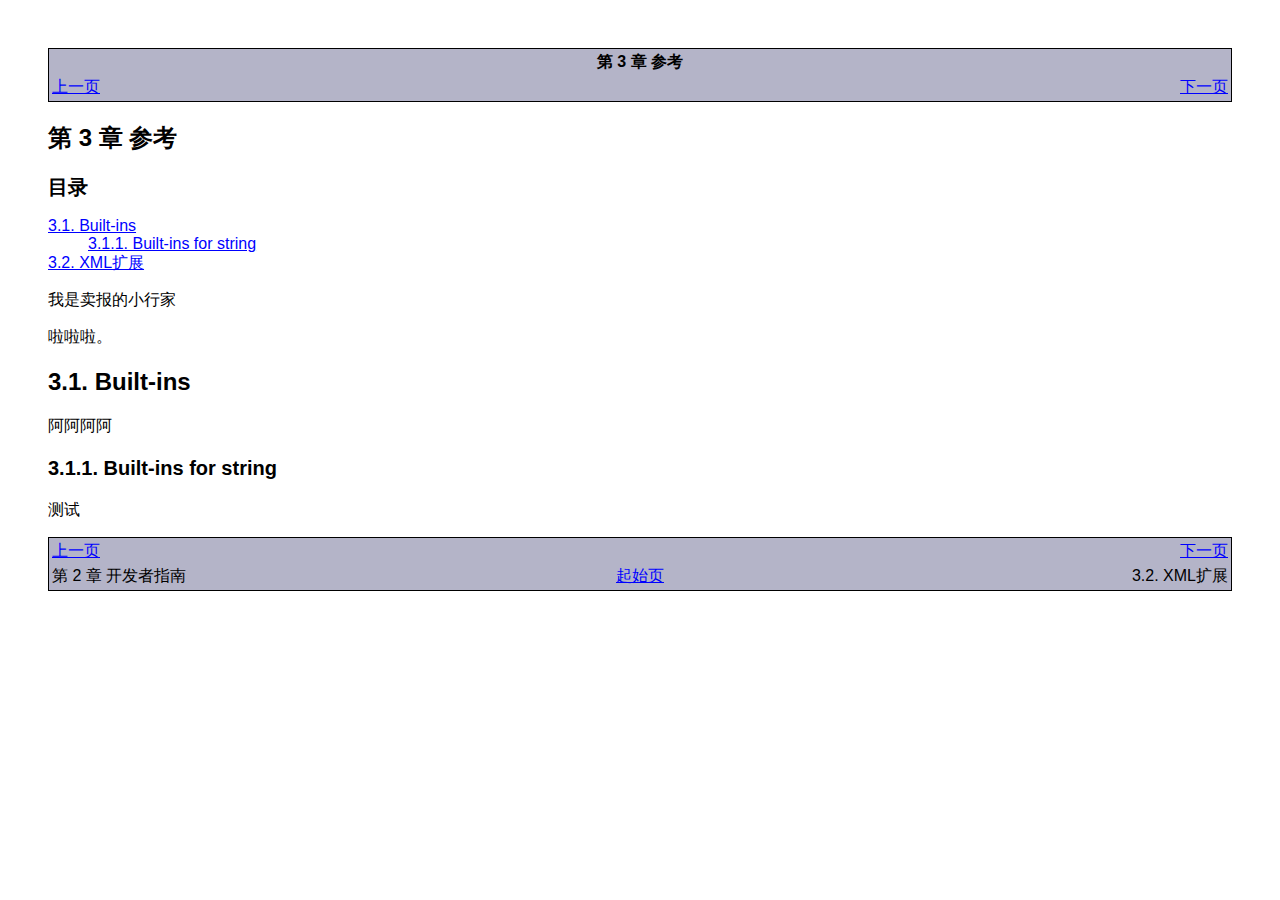
<file: AgileTemplate/doc/ref.html>
<html>
<head>
<meta http-equiv="Content-Type" content="text/html; charset=utf-8">
<title>第 3 章 参考</title>
<link rel="stylesheet" href="css/style.css" type="text/css">
<meta name="generator" content="DocBook XSL Stylesheets V1.68.1">
<link rel="start" href="index.html" title="AgileTemplate应用开发指南">
<link rel="up" href="index.html" title="AgileTemplate应用开发指南">
<link rel="prev" href="pgui.html" title="第 2 章 开发者指南">
<link rel="next" href="ref-ext.html" title="3.2. XML扩展">
</head>
<body bgcolor="white" text="black" link="#0000FF" vlink="#840084" alink="#0000FF">
<div class="navheader">
<table width="100%" summary="Navigation header">
<tr><th colspan="3" align="center">第 3 章 参考</th></tr>
<tr>
<td width="20%" align="left">
<a accesskey="p" href="pgui.html">上一页</a> </td>
<th width="60%" align="center"> </th>
<td width="20%" align="right"> <a accesskey="n" href="ref-ext.html">下一页</a>
</td>
</tr>
</table>
<hr>
</div>
<div class="chapter" lang="zh_cn">
<div class="titlepage"><div><div><h2 class="title">
<a name="ref"></a>第 3 章 参考</h2></div></div></div>
<div class="toc">
<p><b>目录</b></p>
<dl>
<dt><span class="sect1"><a href="ref.html#ref-builtins">3.1. Built-ins</a></span></dt>
<dd><dl><dt><span class="sect2"><a href="ref.html#ref-builtins-string">3.1.1. Built-ins for string</a></span></dt></dl></dd>
<dt><span class="sect1"><a href="ref-ext.html">3.2. XML扩展</a></span></dt>
</dl>
</div>
<div class="simplesect" lang="zh_cn">
<div class="titlepage"></div>
<p>我是卖报的小行家</p>
<p>啦啦啦。</p>
</div>
<div class="sect1" lang="zh_cn">
<div class="titlepage"><div><div><h2 class="title" style="clear: both">
<a name="ref-builtins"></a>3.1. Built-ins</h2></div></div></div>
<p>
    阿阿阿阿 
	</p>
<div class="sect2" lang="zh_cn">
<div class="titlepage"><div><div><h3 class="title">
<a name="ref-builtins-string"></a>3.1.1. Built-ins for string</h3></div></div></div>
<p>
		测试
		</p>
</div>
</div>
</div>
<div class="navfooter">
<hr>
<table width="100%" summary="Navigation footer">
<tr>
<td width="40%" align="left">
<a accesskey="p" href="pgui.html">上一页</a> </td>
<td width="20%" align="center"> </td>
<td width="40%" align="right"> <a accesskey="n" href="ref-ext.html">下一页</a>
</td>
</tr>
<tr>
<td width="40%" align="left" valign="top">第 2 章 开发者指南 </td>
<td width="20%" align="center"><a accesskey="h" href="index.html">起始页</a></td>
<td width="40%" align="right" valign="top"> 3.2. XML扩展</td>
</tr>
</table>
</div>
</body>
</html>
</file>
<file: AgileTemplate/doc/css/style.css>
/************************************************************************/
/* Custom style-sheet stuffs for the Subversion book in HTML form.      */
/************************************************************************/

body
{
    background: white;
    margin: 0.5in;
    font-family: Georgia, arial,helvetica,sans-serif;
}

h1.title
{
    font-size: 250%;
    font-style: normal;
    font-weight: bold;
    color: black;
}

h2.subtitle
{
    font-size: 150%;
    font-style: italic;
    color: black;
}

h2.title
{
    font-size: 150%;
    font-style: normal;
    font-weight: bold;
    color: black;
}

h3.title
{
    font-size: 125%;
    font-style: normal;
    font-weight: bold;
    color: black;
}

h4.title
{
    font-size: 100%;
    font-style: normal;
    font-weight: bold;
    color: black;
}

.toc b
{
    font-size: 125%;
    font-style: normal;
    font-weight: bold;
    color: black;
}

p,li,ul,ol,dd,dt
{
    font-style: normal;
    font-weight: normal;
    color: black;
}

tt,pre
{
    font-family: courier new,courier,fixed;
}

.command, .screen, .programlisting
{
    font-family: courier new,courier,fixed;
    font-style: normal;
    font-weight: normal;
}

.filename
{
    font-family: arial,helvetica,sans-serif;
    font-style: italic;
}

a
{
    color: blue;
    text-decoration: underline;
}    

a:hover 
{
    background: rgb(75%,75%,100%);
    color: blue;
    text-decoration: underline;
}

a:visited 
{
    color: purple;
    text-decoration: underline;
}

img
{
    border: none;
}

.figure, .example, .table
{
    margin: 0.125in 0.5in;
}

.table table
{
    border-width: 1px;
    border-style: solid;
    border-color: black;
    border-spacing: 0;
    background: rgb(240,240,240);
}

.table td
{
    border: none;
    border-right: 1px black solid;
    border-bottom: 1px black solid;
    padding: 2px;
}

.table th
{
    background: rgb(180,180,180);
    border: none;
    border-right: 1px black solid;
    border-bottom: 1px black solid;
    padding: 2px;
}

.table p.title, .figure p.title, .example p.title
{
    text-align: left !important;
    font-size: 100% !important;
}

.author
{
    font-size: 100%;
    font-style: italic;
    font-weight: normal;
    color: black;
}

.sidebar 
{
    border-top: dotted 1px black;
    border-left: dotted 1px black;
    border-right: solid 2px black;
    border-bottom: solid 2px black;
    background: rgb(240,220,170);
    padding: 0 0.12in;
    margin: 0.5in;
}

.note .programlisting, .note .screen, 
.tip .programlisting, .tip .screen, 
.warning .programlisting, .warning .screen, 
.sidebar .programlisting, .sidebar .screen
{
    border: none;
    background: none;
}

.sidebar p.title
{
    text-align: center;
    font-size: 125%;
}

.note
{
    border: black solid 1px;
    background: url(./images/note.png) no-repeat rgb(252,246,220);
    margin: 0.12in 0;
    padding: 0 55px;
}

.tip
{
    border: black solid 1px;
    background: url(./images/info.png) no-repeat rgb(224,244,255);
    margin: 0.12in 0;
    padding: 0 55px;
}

.warning
{
    border: black solid 1px;
    background: url(./images/warning.png) no-repeat rgb(255,210,210);
    margin: 0.12in 0;
    padding: 0 55px;
}

.programlisting, .screen
{
    font-size: 90%;
    color: black;
    margin: 1em 0.5in;
    padding: 0.5em;
    background: rgb(240,240,240);
    border-top: black dotted 1px;
    border-left: black dotted 1px;
    border-right: black solid 2px;
    border-bottom: black solid 2px;
}

.navheader, .navfooter
{
    border: black solid 1px;
    background: rgb(180,180,200);
}

.navheader hr, .navfooter hr
{
    display: none;
}
</file>
